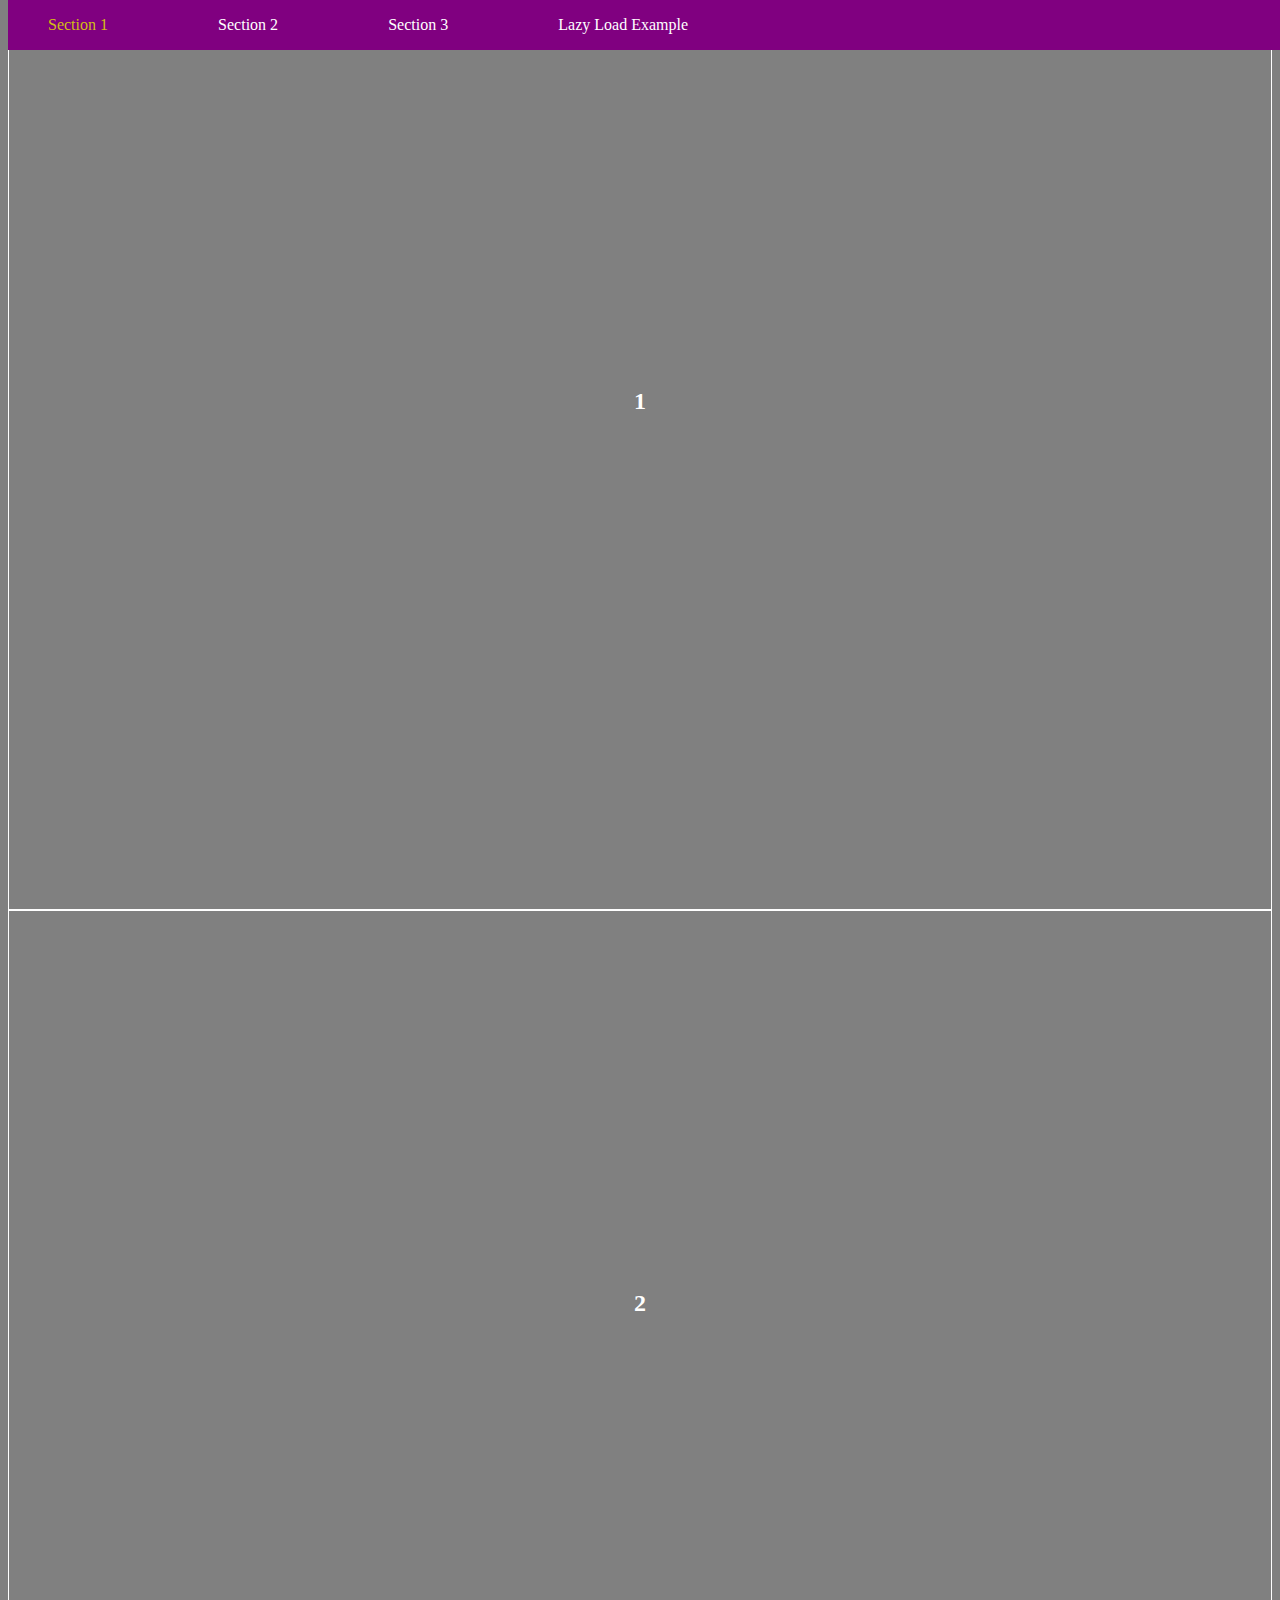
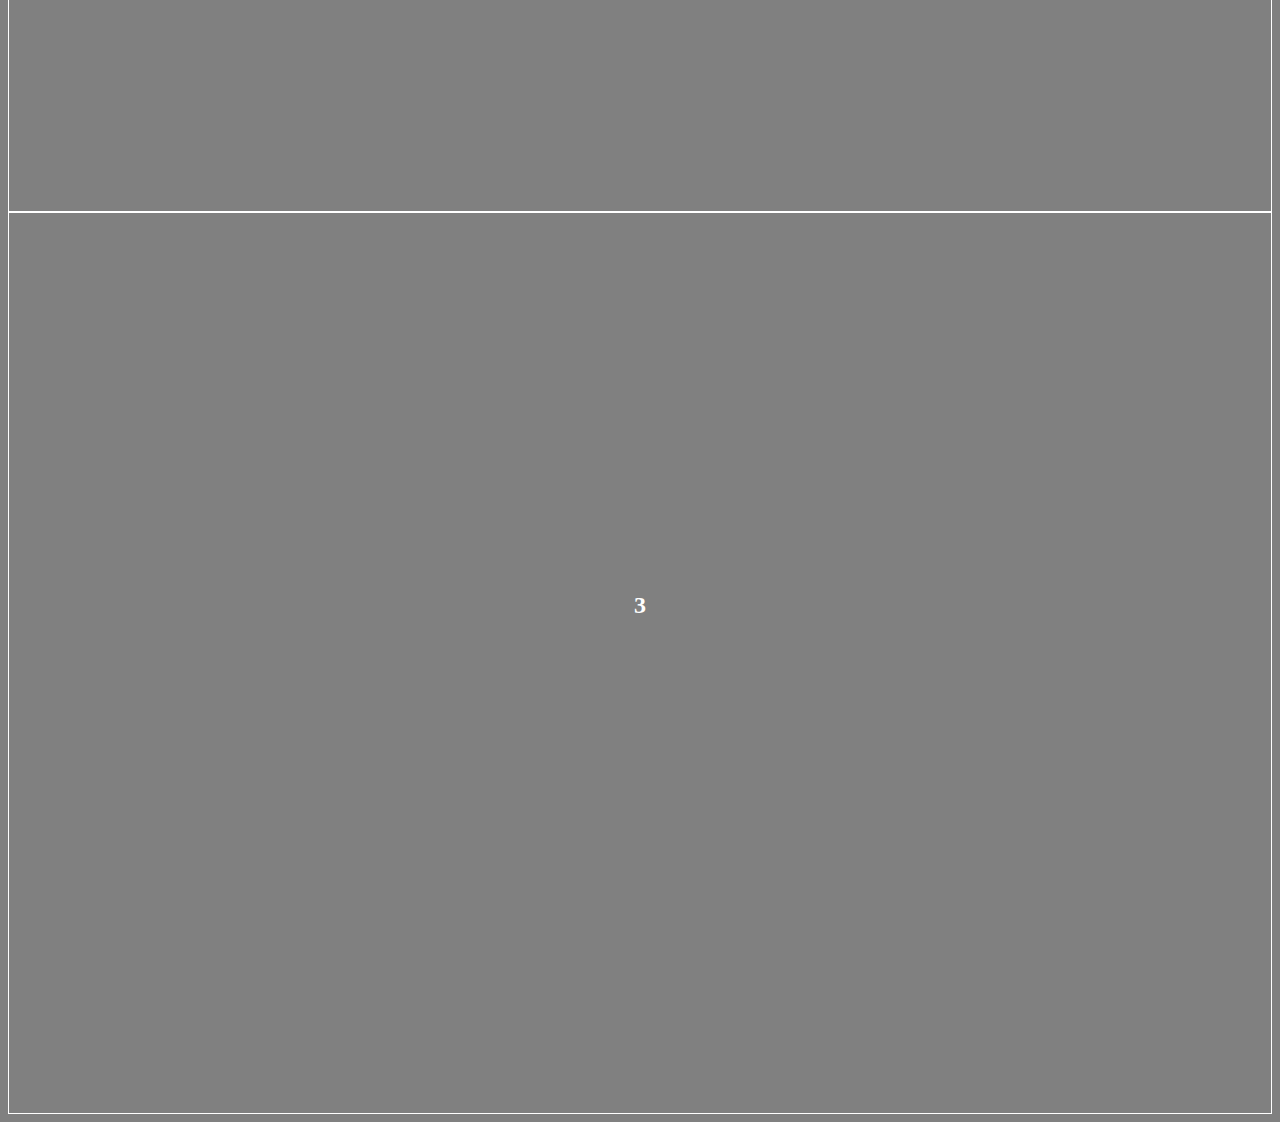
<file: index.html>
<!DOCTYPE html>
<html lang="en">
<head>
    <meta charset="UTF-8">
    <meta name="viewport" content="width=device-width, initial-scale=1.0">
    <link rel="stylesheet" href="style.css">
    <title>Intersection Observer</title>
</head>
<body>
    <nav>
        <ul>
            <li><a href="#s1" class="link s1">Section 1</a></li>
            <li><a href="#s2" class="link s2">Section 2</a></li>
            <li><a href="#s3" class="link s3">Section 3</a></li>
            <li><a href="lazy.html" class="link">Lazy Load Example</a></li>
        </ul>
    </nav>
    <section class="sections"  id="s1"><h2>1</h1></section>
    <section class="sections" id="s2"><h2>2</h1></section>
    <section class="sections" id="s3"><h2>3</h2></section>
    <script src="scripts.js"></script>
</body>
</html>
</file>
<file: style.css>
html{
    scroll-behavior: smooth;

}
body{
    background-color: gray;
}
nav{
    position:fixed;
    top:0;
    width:100%;
    height:50px;
    background-color:purple;
}
ul{
    display: flex;
    list-style: none;
    width:50%;
    justify-content: space-between;
}

.link {
    text-decoration: none;
    color: white
}

.link--active{
    color: rgb(209, 190, 20);
}

section {
    height:100vh;
    border:1px solid white;
    text-align: center;
    
}
h2{
    color:white;
    margin-top: 30%;
}
img {
    max-width:100%;
}
</file>
